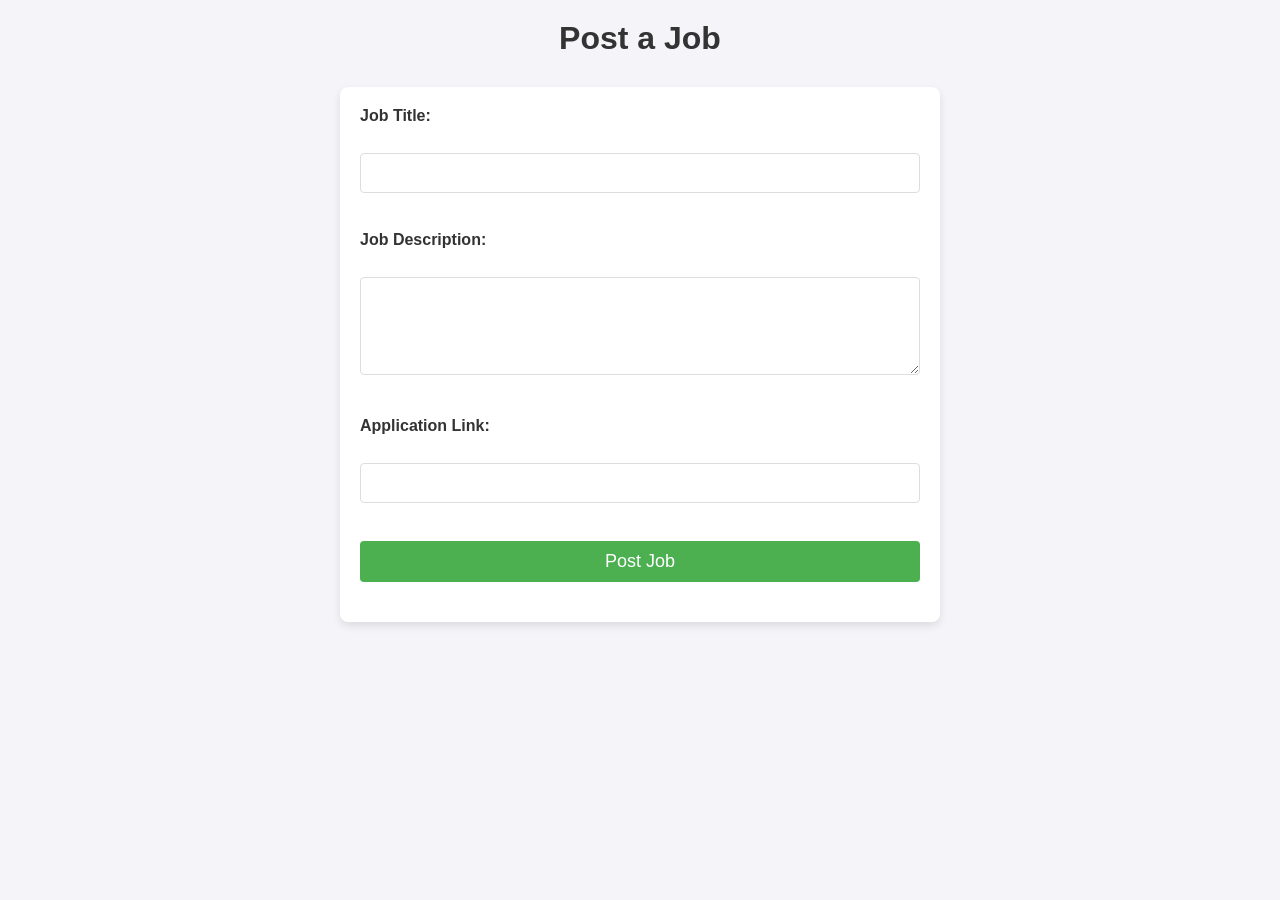
<file: texdh/post_job.html>
<!DOCTYPE html>
<html lang="en">
  <head>
    <meta charset="UTF-8" />
    <meta name="viewport" content="width=device-width, initial-scale=1.0" />
    <title>Post a Job</title>
    <link rel="stylesheet" href="styles.css" />
  </head>
  <body>
    <h1>Post a Job</h1>
    <form action="post_job.php" method="POST">
      <label for="title">Job Title:</label><br />
      <input type="text" id="title" name="title" required /><br /><br />

      <label for="description">Job Description:</label><br />
      <textarea id="description" name="description" rows="4" required></textarea
      ><br /><br />

      <label for="link">Application Link:</label><br />
      <input type="text" id="link" name="link" required /><br /><br />

      <button type="submit">Post Job</button>
    </form>
  </body>
</html>
</file>
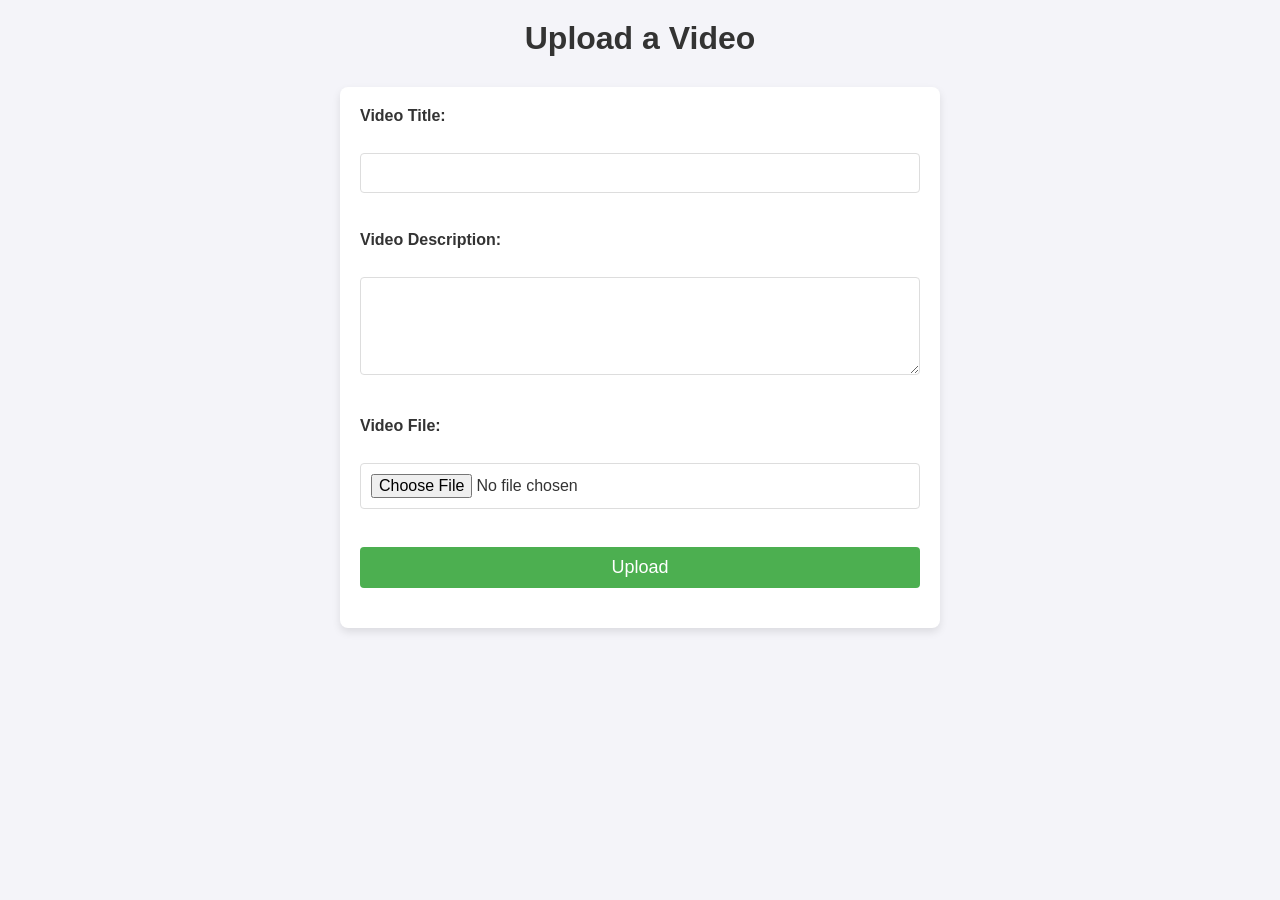
<file: texdh/upload_video.html>
<!DOCTYPE html>
<html lang="en">
  <head>
    <meta charset="UTF-8" />
    <meta name="viewport" content="width=device-width, initial-scale=1.0" />
    <title>Upload Video</title>
    <link rel="stylesheet" href="styles.css" />
  </head>
  <body>
    <h1>Upload a Video</h1>
    <form action="upload_video.php" method="POST" enctype="multipart/form-data">
      <label for="title">Video Title:</label><br />
      <input type="text" id="title" name="title" required /><br /><br />

      <label for="description">Video Description:</label><br />
      <textarea id="description" name="description" rows="4" required></textarea
      ><br /><br />

      <label for="file">Video File:</label><br />
      <input type="file" id="file" name="file" required /><br /><br />

      <button type="submit">Upload</button>
    </form>
  </body>
</html>
</file>
<file: texdh/styles.css>
/* General Reset */
* {
  margin: 0;
  padding: 0;
  box-sizing: border-box;
}

/* Body Styling */
body {
  font-family: Arial, sans-serif;
  background-color: #f4f4f9;
  color: #333;
  margin: 0;
  padding: 0;
}

/* Header */
header {
  background: #4caf50;
  color: white;
  padding: 20px;
  text-align: center;
}

/* Form Container */
form {
  background: white;
  max-width: 600px;
  margin: 30px auto;
  padding: 20px;
  border-radius: 8px;
  box-shadow: 0 4px 8px rgba(0, 0, 0, 0.1);
}

/* Form Elements */
form label {
  display: block;
  font-weight: bold;
  margin-bottom: 10px;
}

form input,
form textarea,
form button {
  width: 100%;
  padding: 10px;
  margin-bottom: 20px;
  border: 1px solid #ddd;
  border-radius: 4px;
  font-size: 16px;
}

form input:focus,
form textarea:focus {
  border-color: #4caf50;
  outline: none;
}

/* Button */
form button {
  background: #4caf50;
  color: white;
  border: none;
  cursor: pointer;
  font-size: 18px;
}

form button:hover {
  background: #45a049;
}

/* Page Title */
h1 {
  text-align: center;
  margin: 20px 0;
}

/* Footer */
footer {
  text-align: center;
  padding: 10px;
  background: #4caf50;
  color: white;
  position: fixed;
  bottom: 0;
  width: 100%;
}

/* Container for Cards */
.container {
  display: flex;
  flex-wrap: wrap;
  gap: 20px;
  justify-content: center;
  padding: 20px;
}

/* Individual Cards */
.card {
  background: white;
  border-radius: 8px;
  box-shadow: 0 4px 8px rgba(0, 0, 0, 0.1);
  width: 300px;
  padding: 20px;
  text-align: center;
}

.card h2 {
  color: #333;
  margin-bottom: 10px;
}

.card p {
  color: #666;
  font-size: 14px;
  margin-bottom: 15px;
}

.card a,
.card video {
  display: block;
  margin-top: 10px;
}
</file>
